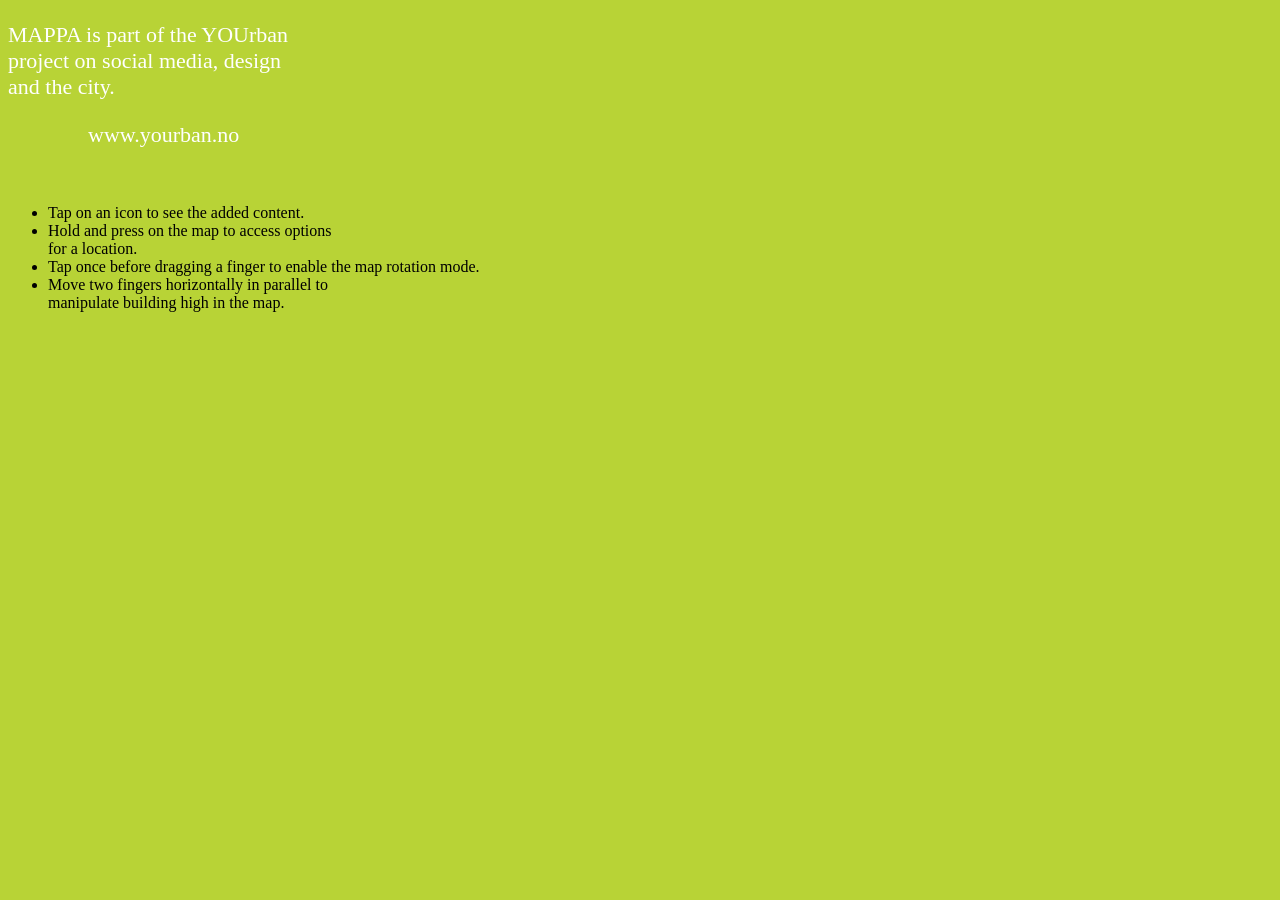
<file: public/html/index.html>
<!DOCTYPE html PUBLIC "-//W3C//DTD XHTML 1.0 Transitional//EN" "http://www.w3.org/TR/xhtml1/DTD/xhtml1-transitional.dtd">
<html xmlns="http://www.w3.org/1999/xhtml">
<head>
<meta http-equiv="Content-Type" content="text/html; charset=UTF-8" />
<title>Information</title>

<style type="text/css">
a {color:white;}

</style>

</head>

<body bgcolor="#B8D336">
<p style="color: #FFF; font-size: 22px;">MAPPA is part of the YOUrban<br />
  project on social media, design<br />
  and the city.</p>
<blockquote>
  <blockquote>
    <p style="color: #FFF; font-size: 22px;"><a href="http://www.yourban.no" title="Yourban" target="_blank" style="text-decoration: none">www.yourban.no</a></p>
  </blockquote>
</blockquote>

<p>&nbsp;</p>
<ul>
  <li> Tap on an icon to see the added content.</li>
  <li>Hold and press on the map to access options<br />
    for a location.</li>
  <li>Tap once before dragging a finger to enable the map rotation mode.</li>
  <li>Move two fingers horizontally in parallel to<br />
    manipulate building high in the map.</li>
</ul>
</body>
</html>
</file>
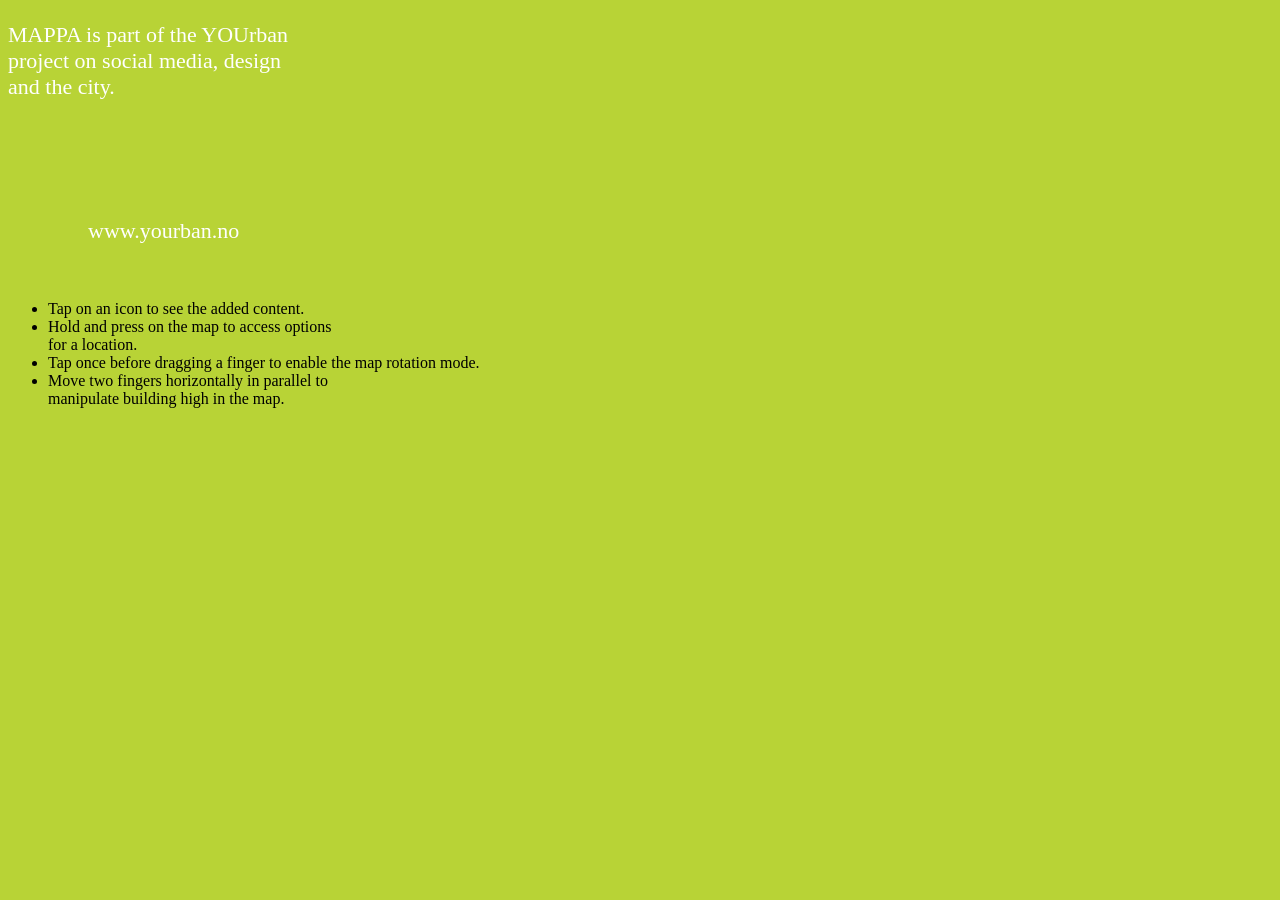
<file: public/infopage/index.html>
<!DOCTYPE html PUBLIC "-//W3C//DTD XHTML 1.0 Transitional//EN" "http://www.w3.org/TR/xhtml1/DTD/xhtml1-transitional.dtd">
<html xmlns="http://www.w3.org/1999/xhtml">
<head>
<meta http-equiv="Content-Type" content="text/html; charset=UTF-8" />
<title>Information</title>

<style type="text/css">
a {color:white;}

</style>

</head>

<body bgcolor="#B8D336">
<p style="color: #FFF; font-size: 22px;">MAPPA is part of the YOUrban<br />
  project on social media, design<br />
  and the city.</p>
<p style="color: #FFF; font-size: 22px;">&nbsp;</p>
<p style="color: #FFF; font-size: 22px;">&nbsp;</p>
<blockquote>
  <blockquote>
    <p style="color: #FFF; font-size: 22px;"><a href="http://www.yourban.no" title="Yourban" target="_blank" style="text-decoration: none">www.yourban.no</a></p>
  </blockquote>
</blockquote>

<p>&nbsp;</p>
<ul>
  <li> Tap on an icon to see the added content.</li>
  <li>Hold and press on the map to access options<br />
    for a location.</li>
  <li>Tap once before dragging a finger to enable the map rotation mode.</li>
  <li>Move two fingers horizontally in parallel to<br />
    manipulate building high in the map.</li>
</ul>
</body>
</html>
</file>
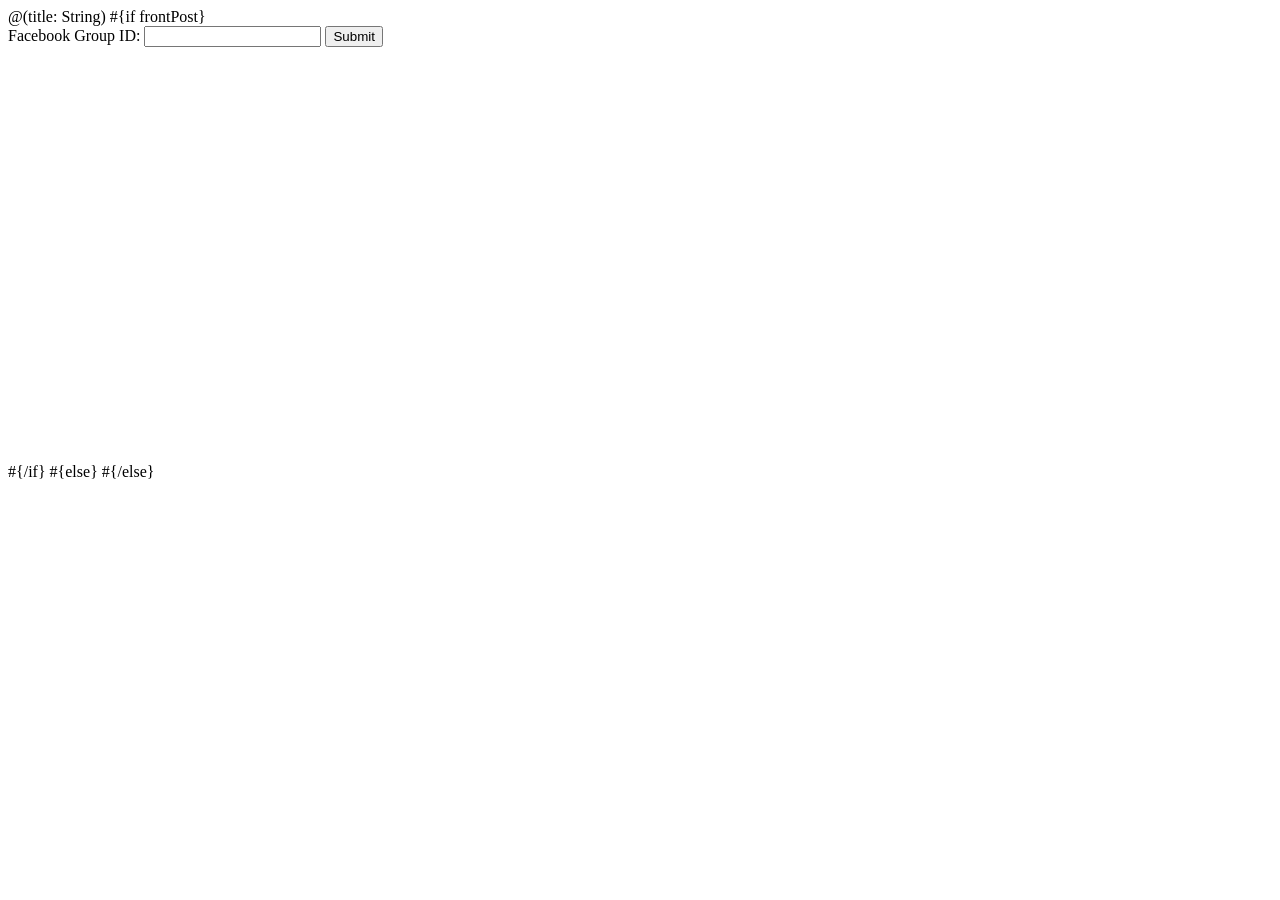
<file: Additionals/kmlOld.scala.html>
@(title: String)

#{if frontPost}

<html>
<head>
   <title>kmlnetworklink_example.html</title>
   <script src="//www.google.com/jsapi?key=ABQIAAAA5El50zA4PeDTEMlv-sXFfRSsTL4WIgxhMZ0ZK_kHjwHeQuOD4xTdBhxbkZWuzyYTVeclkwYHpb17ZQ"></script>
   <script type="text/javascript">
      var ge;
      google.load("earth", "1");

      function init() {
         google.earth.createInstance('map3d', initCB, failureCB);
      }

      function initCB(instance) {
         ge = instance;
         ge.getWindow().setVisibility(true);

         var link = ge.createLink('');
         var href = 'http://mappa.uio.im/geo/kml/' + session_ID;
         link.setHref(href);

         var networkLink = ge.createNetworkLink('');
         networkLink.set(link, true, true); // Sets the link, refreshVisibility, and flyToView.

         ge.getFeatures().appendChild(networkLink);
      }

      function failureCB(errorCode) {
      }

      google.setOnLoadCallback(init);
   </script>

</head>
<body>

	<div id="requestForm" >
		<form name="input" action="@{Features.getKmlBySessionId()}" method="GET">
			Facebook Group ID: <input type="text" name="sessionID">
			<input type="submit" value="Submit">
			</form>
	</div>
	<div id="map3d" style="height:400px; width:600px;"></div>

</body>
</html>

#{/if}
 
#{else}

#{/else}
</file>
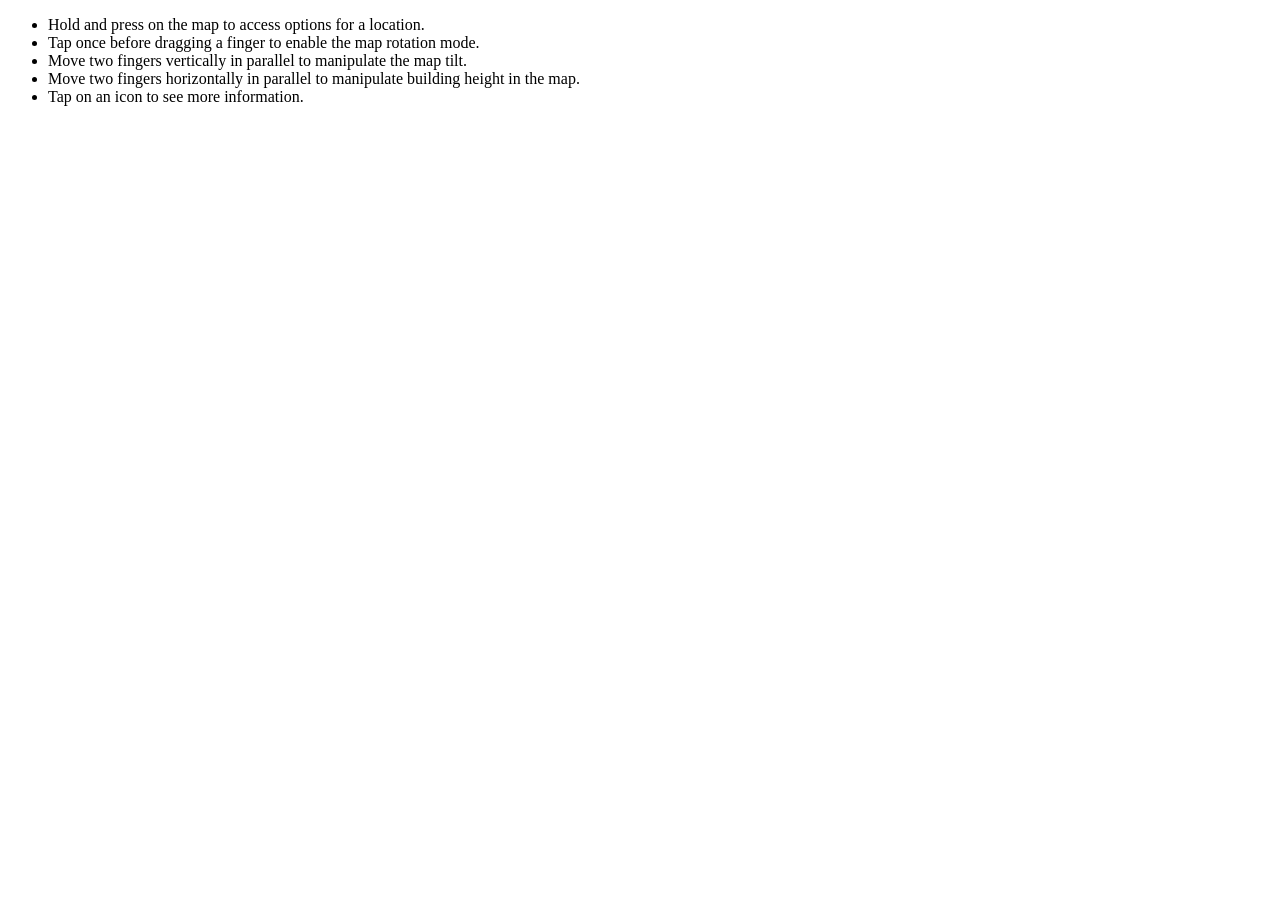
<file: public/meta/help.html>
<!DOCTYPE html PUBLIC "-//W3C//DTD XHTML 1.0 Transitional//EN" "http://www.w3.org/TR/xhtml1/DTD/xhtml1-transitional.dtd">
<html xmlns="http://www.w3.org/1999/xhtml">
<head>
	<meta name="viewport" content="width=device-width" />
	<meta http-equiv="Content-Type" content="text/html; charset=UTF-8" />
	<title>Streetscape help</title>
	<link rel="stylesheet" type="text/css" href="http://www.intermedia.uio.no/www-data-public/streetscape/narra.css" />
</head>

<body>
	<ul>
		<li>Hold and press on the map to access options for a location.</li>
		<li>Tap once before dragging a finger to enable the map rotation mode.</li>
		<li>Move two fingers vertically in parallel to manipulate the map tilt.</li>
		<li>Move two fingers horizontally in parallel to manipulate building height in the map.</li>
		<li>Tap on an icon to see more information.</li>
	</ul>
<br />
<br />
<br />
<br />
<br />
<br />
<br />
<br />
<br />
<br />
<br />
<br />
<br />
<br />
<br />
<br />
<br />
<br />
<br />
<br />
<br />
<br />
<br />
<br />
<br />
<br />
<br />
<br />
<br />
<br />
<br />
<br />
<br />
<br />
<br />
<br />
<br />
<br />
<br />
<br />
</body>
</html>
</file>
